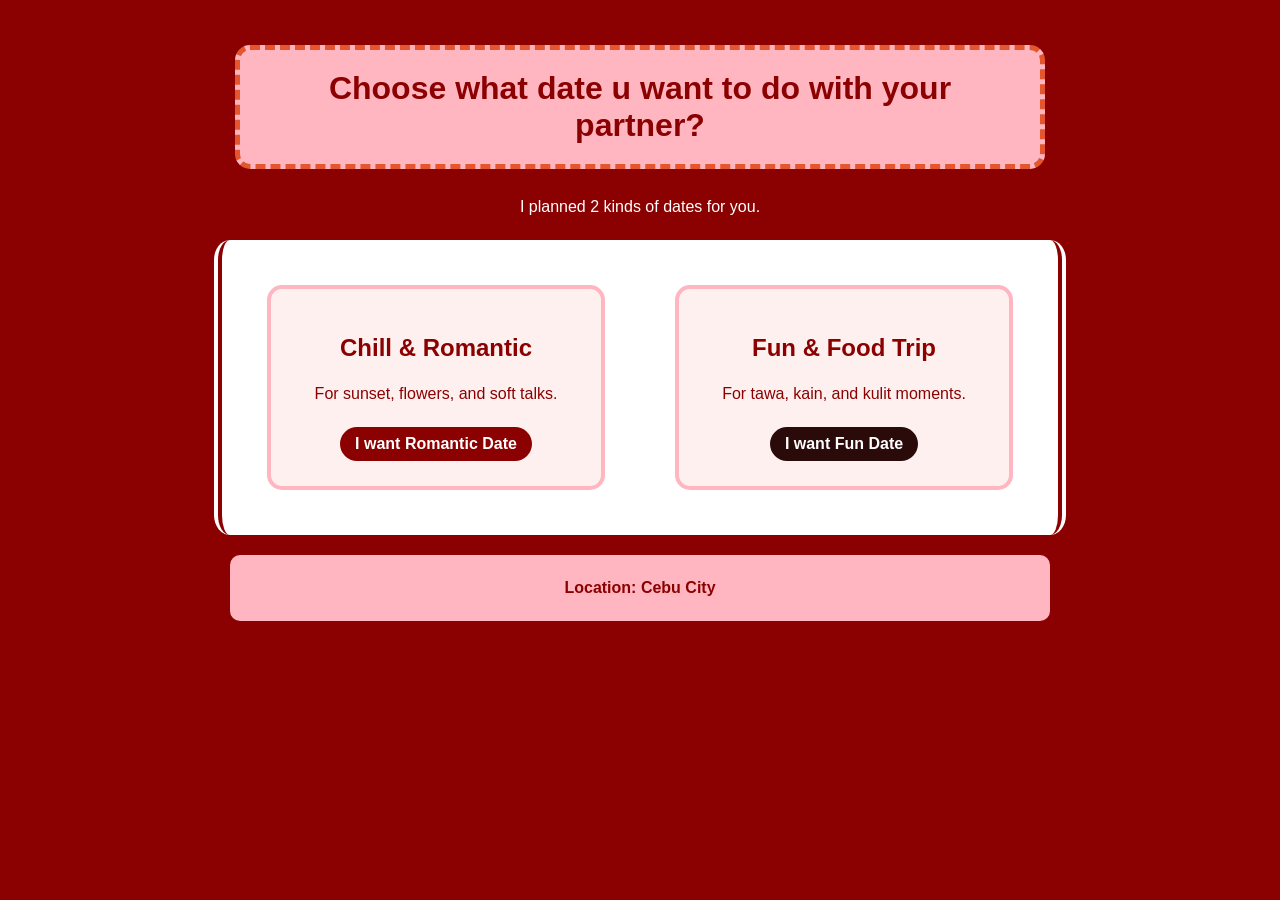
<file: index.html>
<!DOCTYPE html>
<html>
<!-- Choose a date idea and enjoy the moment -->
<head>
<meta charset="UTF-8">
<title>Cebu Date Picker</title>
<link rel="stylesheet" href="stylesheets.css">
</head>

<body>
      <h1>Choose what date u want to do with your partner?</h1>
      <p>I planned 2 kinds of dates for you.</p>
  <div class="choices-box">
  <div class="romantic dates">
      <h2>Chill & Romantic</h2>
      <p>For sunset, flowers, and soft talks.</p>
      <a href="romantic.html">I want Romantic Date</a>
  </div>
  <div class="fun dates">
      <h2>Fun & Food Trip</h2>
      <p>For tawa, kain, and kulit moments.</p>
      <a class="link-fun" href="fun.html">I want Fun Date</a>
  </div>
  </div>
  <div class="hehe">
      <p> Location: Cebu City</p>
  </div>
</body>
</html>
</file>
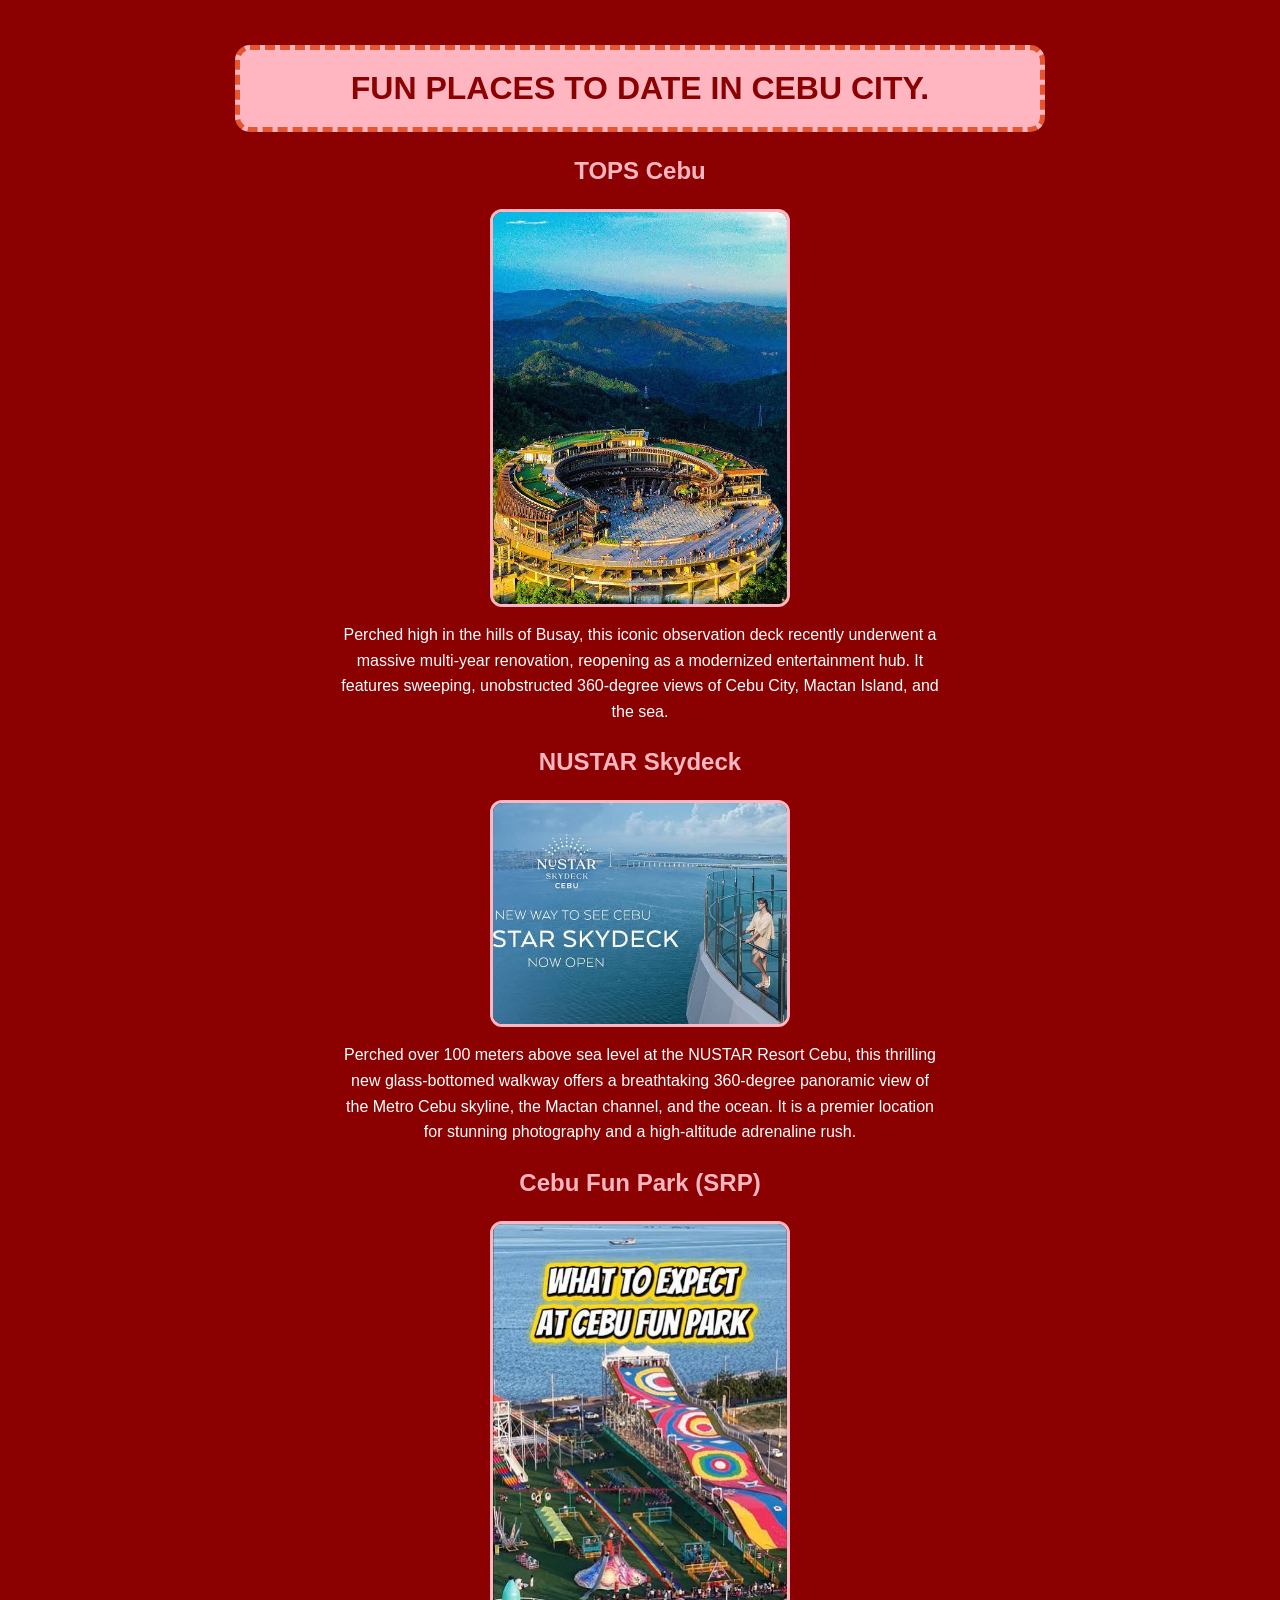
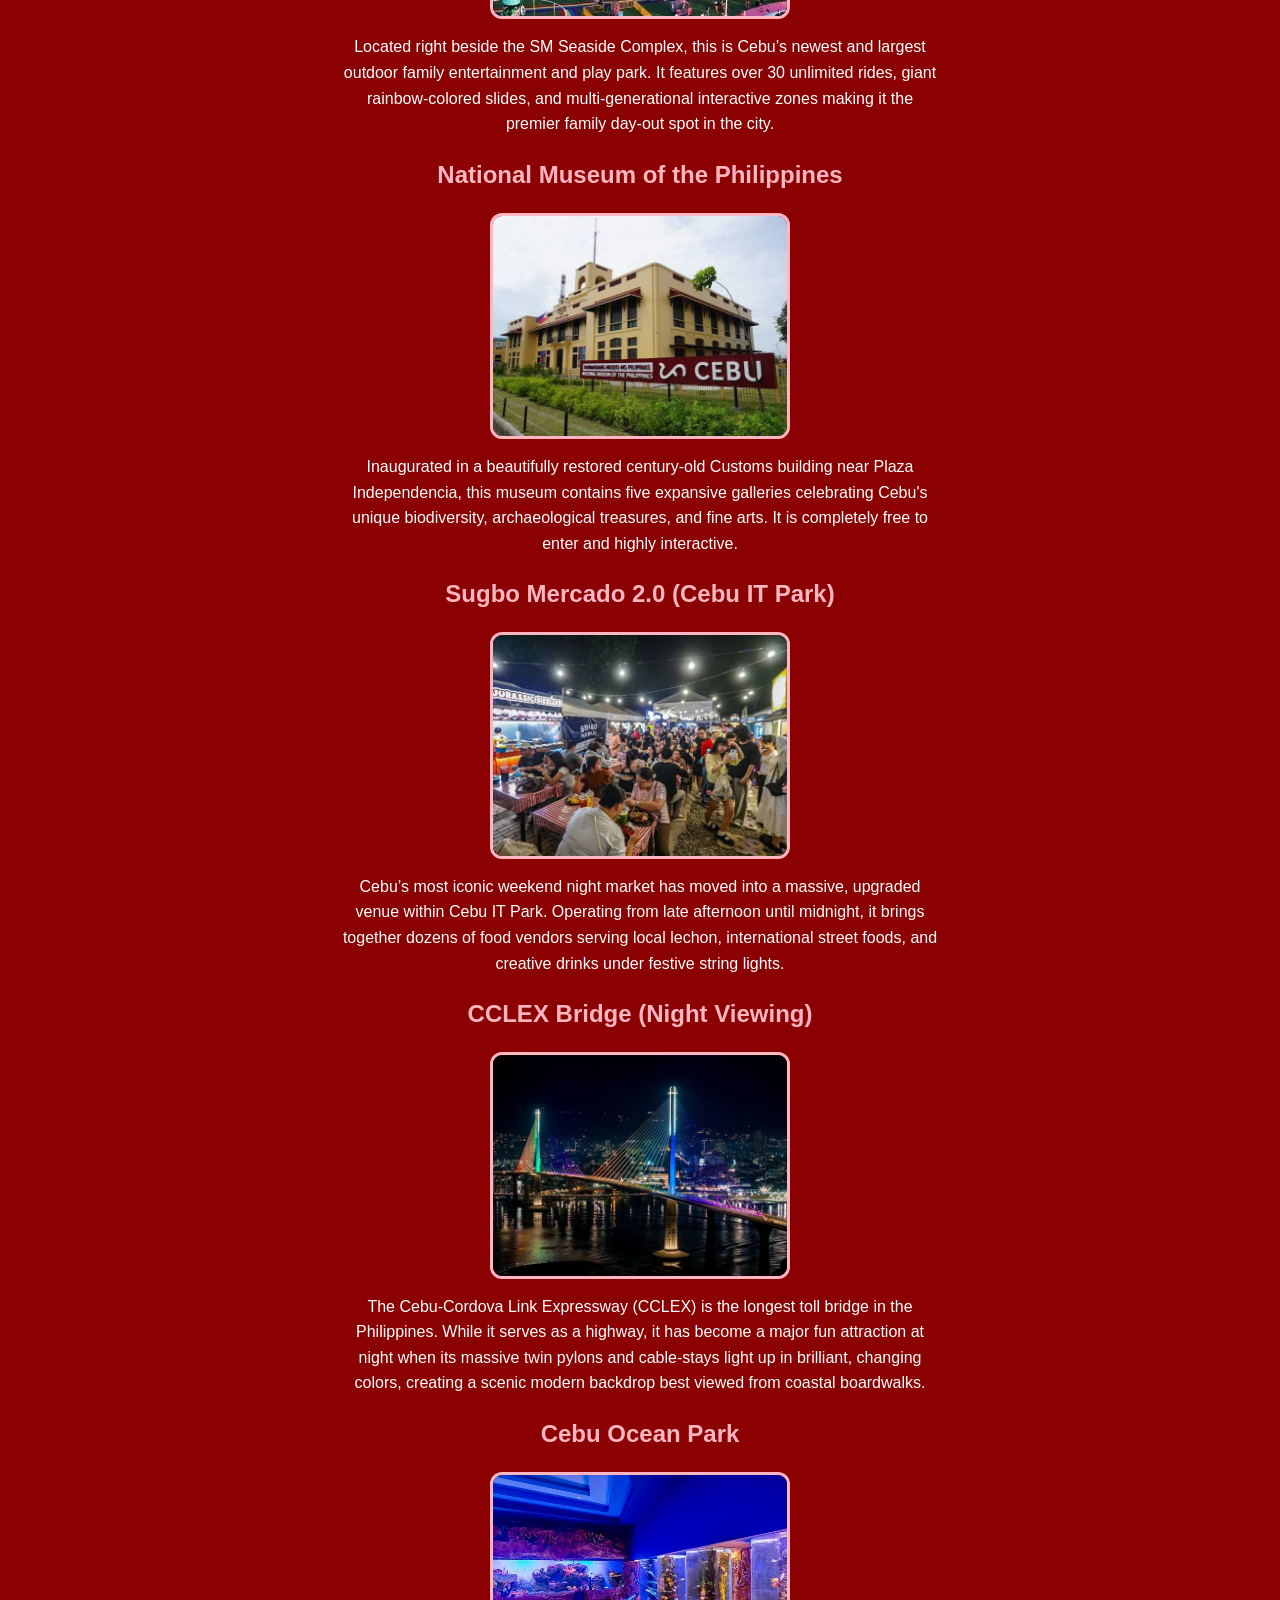
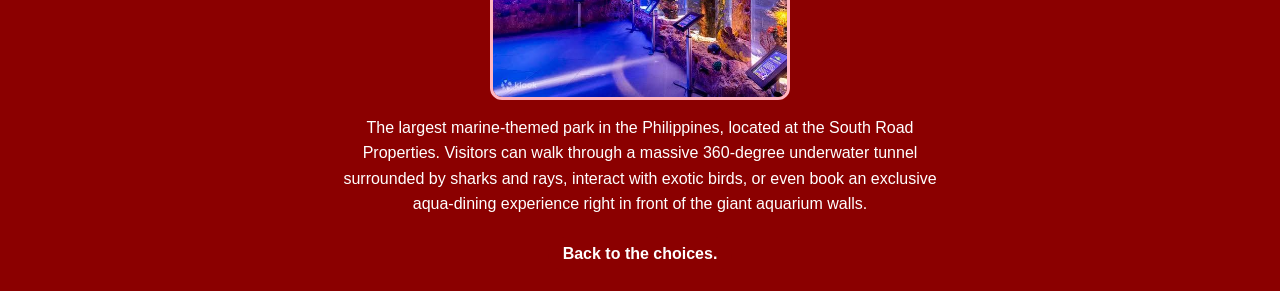
<file: fun.html>
<!DOCTYPE html>
<html>
<!-- fun date choices -->
<head>
<meta charset="UTF-8">
<title>FUNPLACES TO DATE</title>
<link rel="stylesheet" href="stylesheets.css">
</head>

<body>
    <h1>FUN PLACES TO DATE IN CEBU CITY.</h1>

    <h3>TOPS Cebu</h3>
    <img src="tops.jpg" alt="top of cebu pic" width="300">
    <p>Perched high in the hills of Busay, this iconic observation deck recently underwent a massive multi-year renovation, reopening as a modernized entertainment hub. It features sweeping, unobstructed 360-degree views of Cebu City, Mactan Island, and the sea.</p>

    <h3> NUSTAR Skydeck</h3>
     <img src="nustar skydeck.jpg" alt="Nustar skydeck pic" width="300"> 
    <p>Perched over 100 meters above sea level at the NUSTAR Resort Cebu, this thrilling new glass-bottomed walkway offers a breathtaking 360-degree panoramic view of the Metro Cebu skyline, the Mactan channel, and the ocean. It is a premier location for stunning photography and a high-altitude adrenaline rush.</p>
    
    <h3>Cebu Fun Park (SRP) </h3>
    <img src="sm playground.jpg" alt=" cebu fun park pic" width="300"> 
    <p>Located right beside the SM Seaside Complex, this is Cebu’s newest and largest outdoor family entertainment and play park. It features over 30 unlimited rides, giant rainbow-colored slides, and multi-generational interactive zones making it the premier family day-out spot in the city. </p>

    <h3> National Museum of the Philippines </h3>
    <img src="national museum.jpg" alt="National museum pic" width="300">
     <p>Inaugurated in a beautifully restored century-old Customs building near Plaza Independencia, this museum contains five expansive galleries celebrating Cebu's unique biodiversity, archaeological treasures, and fine arts. It is completely free to enter and highly interactive. </p> 

    <h3>Sugbo Mercado 2.0 (Cebu IT Park)</h3>
     <img src="sugbo market.jpg" alt="sugbo mercado pic" width="300"> 
    <p>Cebu’s most iconic weekend night market has moved into a massive, upgraded venue within Cebu IT Park. Operating from late afternoon until midnight, it brings together dozens of food vendors serving local lechon, international street foods, and creative drinks under festive string lights. </p> 

    <h3>CCLEX Bridge (Night Viewing)</h3>
    <img src="cclex.jpg" alt="cclex bridge pic" width="300"> 
    <p>The Cebu-Cordova Link Expressway (CCLEX) is the longest toll bridge in the Philippines. While it serves as a highway, it has become a major fun attraction at night when its massive twin pylons and cable-stays light up in brilliant, changing colors, creating a scenic modern backdrop best viewed from coastal boardwalks. </p>

    <h3> Cebu Ocean Park</h3>
    <img src="ocean park.jpg" alt="ocean park pic" width="300"> 
    <p>The largest marine-themed park in the Philippines, located at the South Road Properties. Visitors can walk through a massive 360-degree underwater tunnel surrounded by sharks and rays, interact with exotic birds, or even book an exclusive aqua-dining experience right in front of the giant aquarium walls. </p>
   
    <a class="link-home" href="index.html">Back to the choices.</a>
</body>
</file>
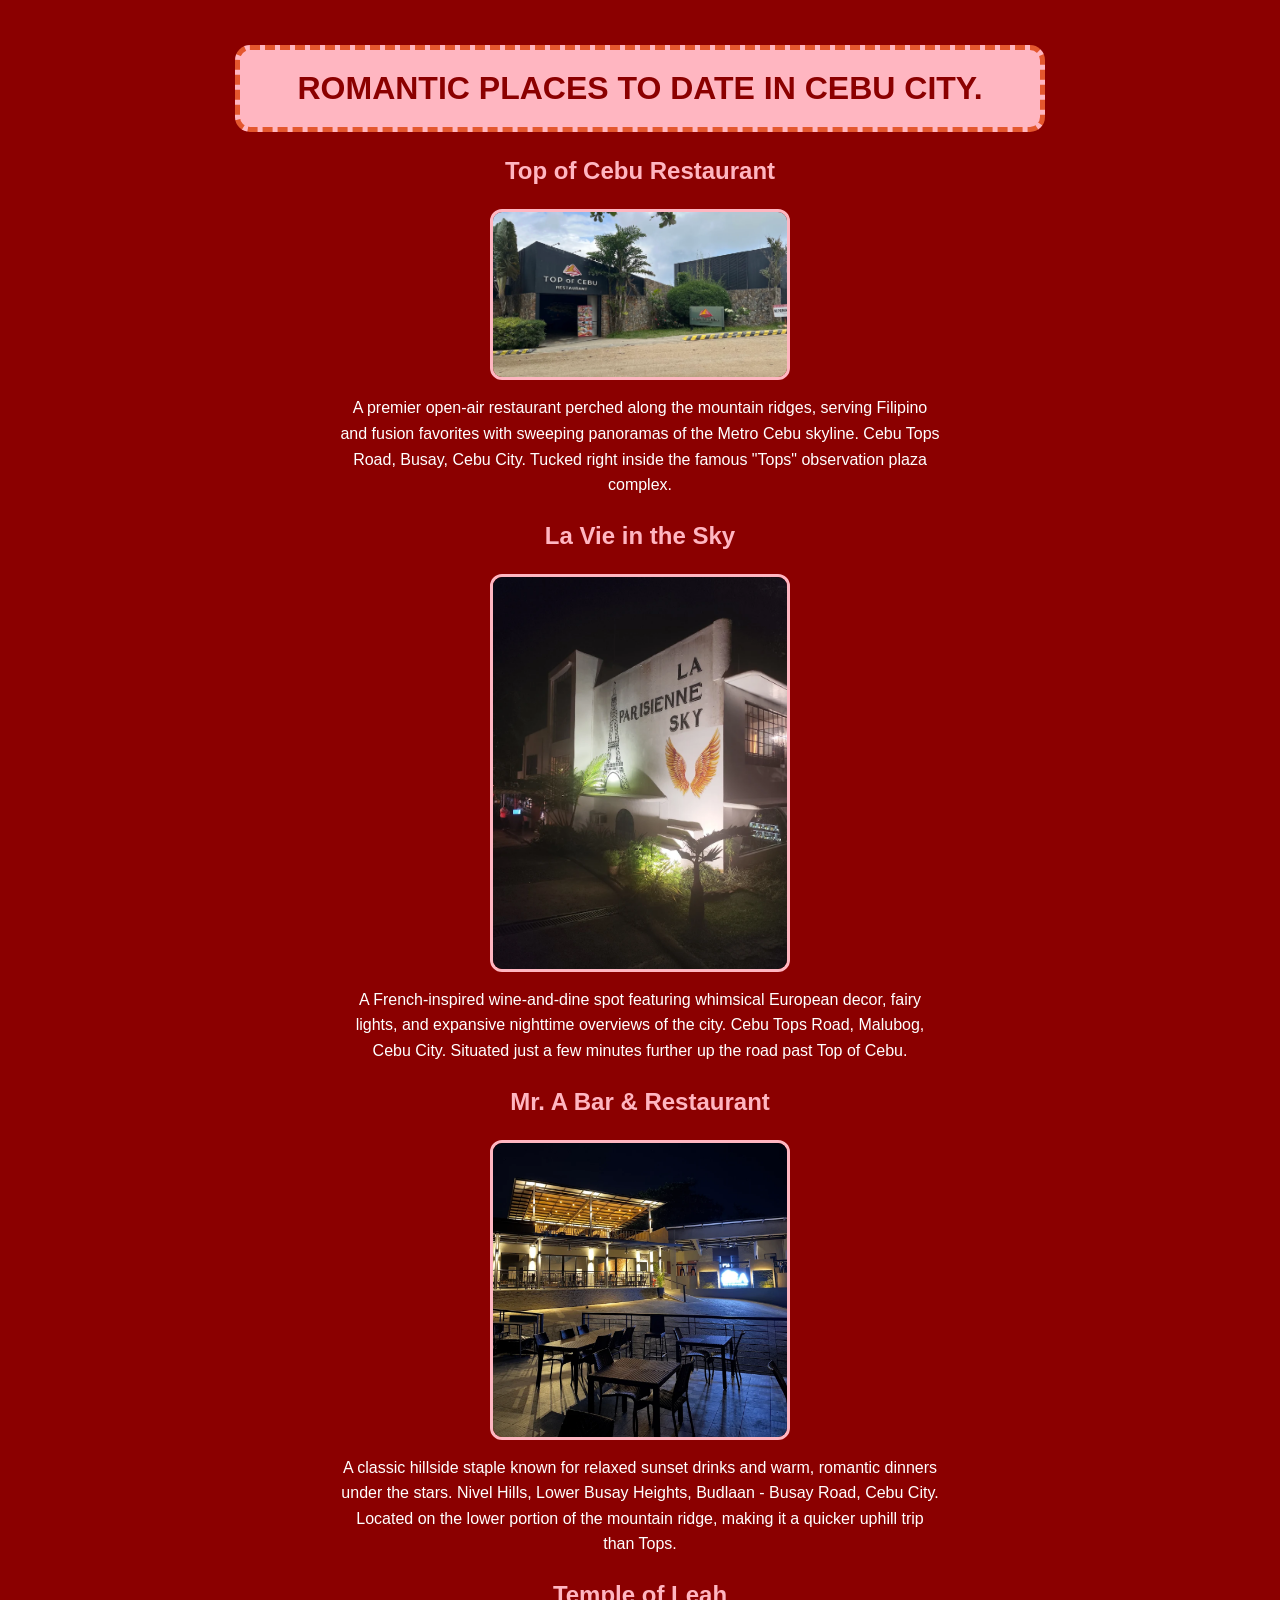
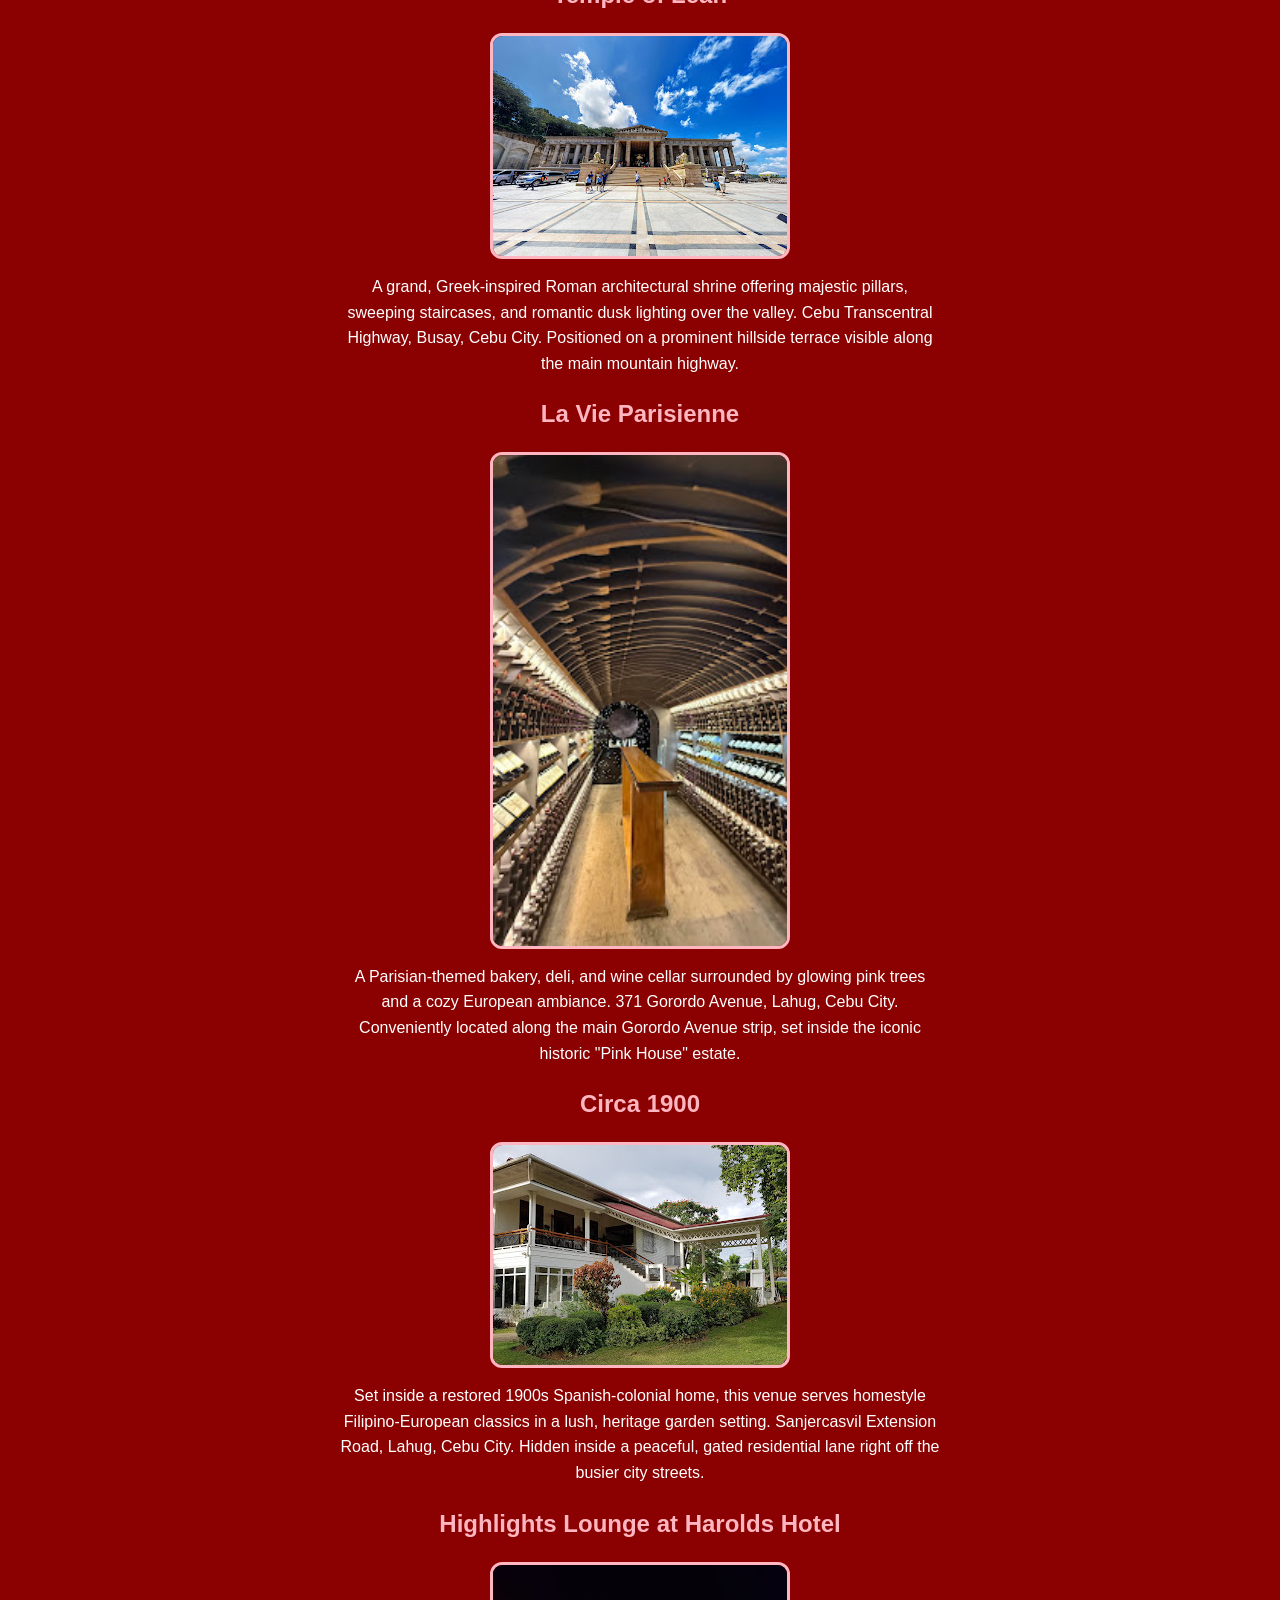
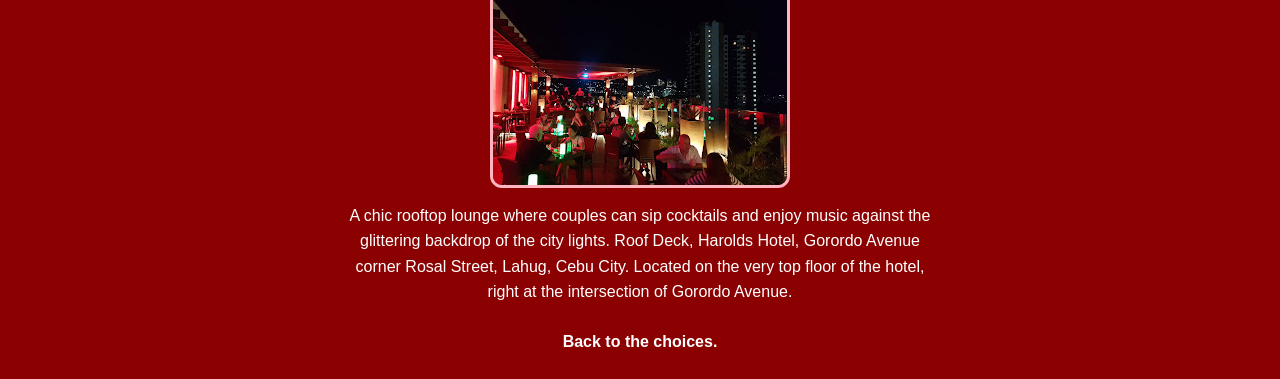
<file: romantic.html>
<!DOCTYPE html>
<html>
<!-- Simple romantic date comment -->
<head>
<meta charset="UTF-8">
<title>ROMANTIC PLACES TO DATE</title>
<link rel="stylesheet" href="stylesheets.css">
</head>

<body>
    <h1>ROMANTIC PLACES TO DATE IN CEBU CITY.</h1>

    <h3>Top of Cebu Restaurant</h3>
    <img src="top of cebu..webp" alt="top of cebu pic" width="300">
    <p> A premier open-air restaurant perched along the mountain ridges, serving Filipino and fusion favorites with sweeping panoramas of the Metro Cebu skyline. Cebu Tops Road, Busay, Cebu City. Tucked right inside the famous "Tops" observation plaza complex.</p>

    <h3>La Vie in the Sky</h3>
     <img src="La Parisienne sky.webp" alt="la vie in the sky pic" width="300"> 
    <p>A French-inspired wine-and-dine spot featuring whimsical European decor, fairy lights, and expansive nighttime overviews of the city. Cebu Tops Road, Malubog, Cebu City. Situated just a few minutes further up the road past Top of Cebu.
    </p>
    
    <h3>Mr. A Bar & Restaurant </h3>
    <img src="mr A.webp" alt="Mr A bar pic" width="300"> 
    <p>A classic hillside staple known for relaxed sunset drinks and warm, romantic dinners under the stars. Nivel Hills, Lower Busay Heights, Budlaan - Busay Road, Cebu City. Located on the lower portion of the mountain ridge, making it a quicker uphill trip than Tops.</p>

    <h3>Temple of Leah </h3>
    <img src="temple of leah.jpg" alt="Temple of Leah pic" width="300">
    <p>A grand, Greek-inspired Roman architectural shrine offering majestic pillars, sweeping staircases, and romantic dusk lighting over the valley. Cebu Transcentral Highway, Busay, Cebu City. Positioned on a prominent hillside terrace visible along the main mountain highway.
    </p>

    <h3>La Vie Parisienne</h3>
     <img src="la parisienne cebu.jpg" alt="La vie parisienne pic" width="300"> 
    <p>A Parisian-themed bakery, deli, and wine cellar surrounded by glowing pink trees and a cozy European ambiance. 371 Gorordo Avenue, Lahug, Cebu City. Conveniently located along the main Gorordo Avenue strip, set inside the iconic historic "Pink House" estate. </p> 

    <h3>Circa 1900 </h3>
    <img src="circa 1900.jpg" alt="circa 1900 pic" width="300"> 
    <p>Set inside a restored 1900s Spanish-colonial home, this venue serves homestyle Filipino-European classics in a lush, heritage garden setting. Sanjercasvil Extension Road, Lahug, Cebu City. Hidden inside a peaceful, gated residential lane right off the busier city streets. </p>

    <h3>Highlights Lounge at Harolds Hotel </h3>
    <img src="harolds hotel.jpg" alt="harold hotels pic" width="300"> 
    <p>A chic rooftop lounge where couples can sip cocktails and enjoy music against the glittering backdrop of the city lights. Roof Deck, Harolds Hotel, Gorordo Avenue corner Rosal Street, Lahug, Cebu City. Located on the very top floor of the hotel, right at the intersection of Gorordo Avenue. </p>
   
    <a class="link-home" href="index.html">Back to the choices.</a>


</body>
</file>
<file: stylesheets.css>
*, *::before, *::after {
  box-sizing: border-box;
}

body {
  background-color: darkred;
  color: white;
  font-family: Arial, sans-serif;
  font-size: 16px;
  font-weight: normal;
  text-align: center;
  max-width: 900px;
  margin: 0 auto;
  padding: 20px;
}

h1 {
  background-color: lightpink;
  color: darkred;
  border: 5px dashed #e4572e;
  border-radius: 15px;
  padding: 20px;
  margin: 25px;
  text-align: center;
  font-size: 2em;
  font-weight: bold;
}

h3 {
  font-size: 1.5em;
  font-weight: bold;
  color: lightpink;
}

p {
  text-align: center;
  font-size: 16px;
  max-width: 600px;
  margin: 10px auto;
  line-height: 1.6;
}

img {
  display: block;
  margin: 15px auto;
  border: 3px solid lightpink;
  border-radius: 12px;
}

.choices-box {
  background-color: white;
  border-left: 12px double darkred;
  border-right: 12px double darkred;
  border-radius: 20px;
  padding: 20px;
  margin: 20px auto;
  display: flex;
  justify-content: center;
  gap: 20px;
}

.romantic.dates, .fun.dates {
  background-color: #fff0f0;
  color: darkred;
  border: 4px solid lightpink;
  border-width: 4px;
  border-style: solid;
  border-color: lightpink;
  border-radius: 15px;
  padding: 25px;
  margin: 25px;
  width: 50%;
  font-size: 16px;
}

.hehe {
  background-color: lightpink;
  color: darkred;
  border-radius: 10px;
  padding: 10px;
  margin: 20px;
  text-align: center;
  font-weight: bold;
}

a {
  background-color: darkred;
  color: white;
  padding: 8px 15px;
  border-radius: 20px;
  text-decoration: none;
  display: inline-block;
  margin-top: 10px;
  font-weight: bold;
}

.link-fun {
  background-color: #2b0a0a;
}
</file>
